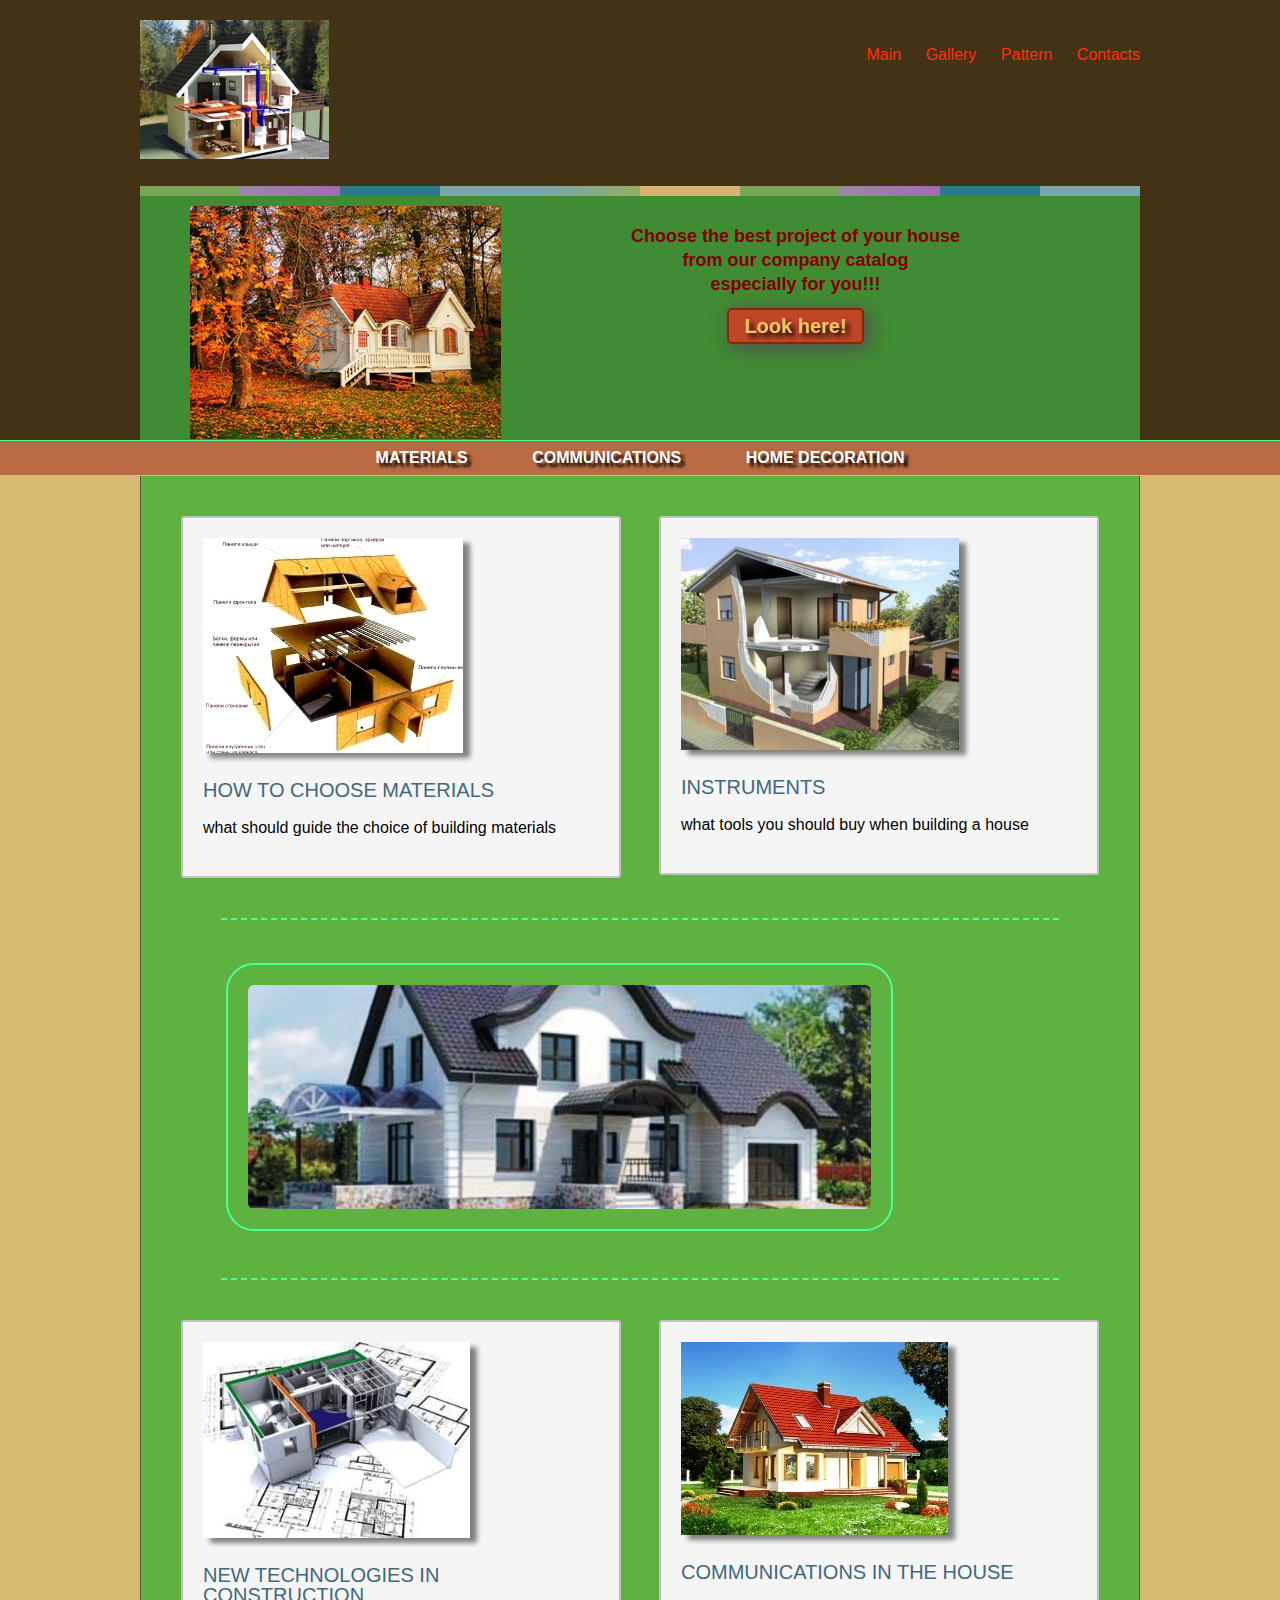
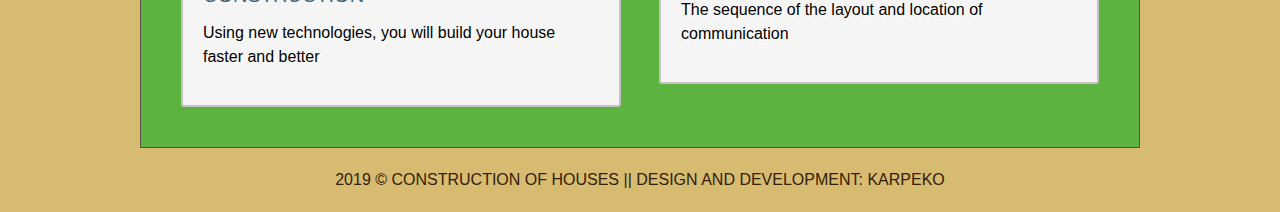
<file: BuildingSite.github.io/index.html>
<!DOCTYPE html>
<html>
<head>
	<title>Site card</title>
	<meta http-equiv="Content-Type" content="text/html" charset="UTF-8">
	<meta name="description" content="текст">
	<meta name="keywords" content="визитка">
	<link href="images/1.jpg" rel="shortcut icon" type="image/x-icon"> <!--Рис на закладке браузера-->
	<link href="style.css" type="text/css" rel="stylesheet" media="all">
</head>
<body>
	<div class="header">
		<div class="mid">
			<header>
				<div class="topmenu">
					<aside>
						<a href="#">Main</a>
						<a href="traning.html" target="_blank">Gallery</a>
						<a href="#" target="_blank">Pattern</a>
						<a href="#" target="_blank">Contacts</a>
					</aside>
				</div>
				<img src="images/logo.jpg" alt="Site logo" title="Site logo">
				<div class="afisha">
					<img src="images/v5-1.jpg" alt="Catalog cover" title="Catalog cover">
					<h3>Choose the best project of your house <br> from our company catalog<br>especially for you!!!</h3>
					<p><a href="#">Look here!</a></p>
					<div class="clear"></div>
				</div>
			</header>
		</div>
	</div>
	
	<div class="menu">
		<div class="mid">
			<nav> <!------- In nav - the main site navigation--->
				<ul>
					<li ><a href="#">Materials</a></li>
					<li ><a href="#">Communications</a></li>
					<li ><a href="#">Home decoration</a></li>
				</ul>
			</nav>
		</div>
	</div>
<!--------------- CONTENT SITE------------------------>
	<div class="content">
		<div class="mid">
			<div class="fon">
			
				<div class="block"> <!--1-->
					<a href="#">
						<div class="anons">
							<section>
								<img src="images/st1-1.jpg" alt="HOW TO CHOOSE MATERIALS" title="HOW TO CHOOSE MATERIALS">
								<h3>HOW TO CHOOSE MATERIALS</h3>
								<p>what should guide the choice of building materials</p>
							</section>
						</div>
					</a>
				</div>
				
				<div class="block">
					<a href="#">
						<div class="anons">
							<section>
								<img src="images/st2-1.jpg" alt="INSTRUMENTS" title="INSTRUMENTS">
								<h3>INSTRUMENTS</h3>
								<p>what tools you should buy when building a house</p>
							</section>
						</div>
					</a>
				</div>
				<div class="clear"></div><!------ to the top content blocks flowed around ------>
				<hr class="line">
				
				<!------ ADVERTISING BLOCK IN THE CENTER OF CONTENT: --------->
				<div class="rec">
					<a href="#" target="_blank" >
						<img src="images/v5r.jpeg" alt="ADVERTISING UNIT" title="ADVERTISING UNIT">
					</a>
				</div>
				<!--<div class="clear"></div> - removed to lower the blocks in places --->
				<hr class="line">
			<!------- MORE 2 UNITS UNDER THE ADVERTISING -------->
				<div class="block">
					<a href="pod blokom.html" target="_blank">
						<div class="anons">
							<section>
								<img src="images/st3-1.jpg" alt="NEW TECHNOLOGIES IN CONSTRUCTION" title="NEW TECHNOLOGIES IN CONSTRUCTION">
								<h3>NEW TECHNOLOGIES IN CONSTRUCTION</h3>
								<p>Using new technologies, you will build your house faster and better</p> 
							</section>
						</div>
					</a>
				</div>
				<div class="block">
					<a href="#">
						<div class="anons">
							<section>
								<img src="images/st4-1.jpg" alt="COMMUNICATIONS IN THE HOUSE" title="COMMUNICATIONS IN THE HOUSE">
								<h3>COMMUNICATIONS IN THE HOUSE</h3>
								<p>The sequence of the layout and location of communication </p>
							</section>
						</div>
					</a>
				</div>
				<div class="clear"></div><!------чтобы сверху блоки контента обтекали(????) ------>
			</div>
		</div>
	</div>
	<div class="footer">
		<div class="mid">
			<span>2019 &copy; CONSTRUCTION OF HOUSES </span> || <span>   Design and development: Karpeko </span>
		</div>
	</div>
</body>
</html>
</file>
<file: BuildingSite.github.io/style.css>
body{background: #D6BB71 ; /*url(images/geometry21.jpg)*/
	margin: 0;
	padding: 0;
	font: 16px/24px Arial, Tahoma, sans-serif;
	color: #332008;
}
a{text-decoration: none;
}
a:hover{transition: all 0.5s; /*чтобы медленнее менялся цвет на ВСЕХ ССЫЛКАХ*/
}
/*--------структура сайта-------------*/
div.mid{width:1000px;
	margin: 0 auto;
}
div.header{padding-top: 20px;
	background: 
	radial-gradient: (rgba (255, 255, 255, 0.7), #222B31, #4D3C3F 25px, transparent: 250px) 60% - 200px no-repeat;/*НЕ ПОЛУЧИЛОСЬ!!!*/
	background-color: #433314;
	background-size: 70px 70px;
}
div.footer{margin: 20px 0;
	text-align: center;
	text-transform: uppercase;
}
/*---------Шапка сайта------------*/
div.topmenu{float: right;
	height: 70px;
	line-height: 70px;/*высота строки*/
}
div.topmenu a {margin: 0 0 0 20px; color: #FF2F0F;/*чтобы МЕНЮ и пр не были прижаты друг  к другу*/
}
div.topmenu a:hover {color: #FFB81E; 
}
div.afisha {padding: 20px 50px 1px 50px;/*картинка-полоска в шапке*/
	margin-top: 20px;
	background: #f2f2f2;/*  url(images/headline.jpg) top repeat-x;*/
	background: linear-gradient(90deg, #77A65B 100px, #9B89AA 100px, #a367ba 200px, #2b798f 200px, #2b798f 300px, #76a7ac 300px, #76a7ac 400px, #93ae65 500px,#dbb16f  500px) left top repeat-x;
	background-color: #408C33;
	background-size: 600px 10px;
}
div.afisha img{float: left;
}

div.afisha h3{font-size: 18px;
	font-weight: bold ;
	text-align: center;
	color: #830000;
}
div.afisha p{text-align: center;
}
div.afisha a{font-size: 20px; 
	color: #F2C964;
	font-weight: bold;
	background: #C04629;
	border: 2px solid #862900;
	padding: 5px 15px;
	border-radius: 5px;
	box-shadow: 4px 4px 17px 2px #535353;
	text-shadow: 4px 4px 5px black;
}
div.afisha a:hover{color: #fff;
	background: #EF7558;
	border: 2px solid #3F0100;
	font-size: 22px;
	
}
/*--------- ГЛАВНОЕ МЕНЮ ---------------*/
div.menu{background: #B96A42;
	border: 1px solid #4CFF96;
	border-left:none;
	border-right: none;
}
div.menu ul{margin: 0;
	padding: 0;
	list-style: none;
	text-align: center;
}
div.menu ul li{display: inline-block; 
	margin: 5px 30px; /*чтобы в меню навигацию выставить в 1 ряд*/
}
div.menu ul li a{color: #fff;
	text-transform: uppercase;
	font-weight: bold;
	text-shadow: 4px 4px 3px black;/*все буквы - заглавные */
}
div.menu ul li a:hover{color: #F0FC09;
}
/*---------- КОНТЕНТ САЙТА --------------------------------*/
div.fon{background: #5DB240;
	border: 1px solid #535344;
	border-top: none;
	padding: 40px;
	margin: 0 0;
}
div.fon hr.line{border:none;
	border-bottom: 2px dashed #4CFF96;
	height: 0; 
	margin: 40px;/* пунктир под блоками*/
}
div.block{width: 440px;
	float: left;	
}
div.block:nth-of-type(even){float: right;/*все четные блоки выравниваются к правому краю*/
}
div.block a p{color: black;/*текст ниже - другого цвета от родителя*/
}
div.anons{background: #f5f5f5;
	border: 2px solid #c3c3c3;
	padding: 20px;
	border-radius: 3px;
}
div.anons:hover{color: blue; /*обводка вокруг 4х блоков*/
	border: 2px solid black;
	transition: all 1s; /*плавно меняется цвет обводка*/
}
div.anons img{box-shadow: 7px 5px 5px gray;
	transition: transform 0.5s;
}
div.anons:hover img{transform: scale(1.2) rotate(3deg); 
	
}   /*-----------для анимации ----------------*/
div.block:nth-of-type(even) div.anons img:hover{transform: scale(1.2) rotate(-3deg); 
}  
div.anons h3{font-size: 20px;
	margin: 20px 0 10px;
	color: #43677d;
	padding: 0;
	font-weight: normal;
	line-height: 20px;
}
div.anons p{text-shadow: 2px 2px 0 #fff;/*чтобы выглядел как вдавленный*/
}
/*-----рекламный блок -------------------------*/
div.rec{margin: 40px 45px;	}
div.rec img{border: 2px solid #4CFF96; /*рамка вокруг рекламного блока*/
	padding: 20px;
	border-radius: 28px; /*закругление рамки */
	position: center;/* центральное положение картинки*/
	margin-top: 3px; 
	position: relative;
}
@-webkit-keyframes bla-bla-bla{
	0%{top: 0;}
	10%{top: 40px;}
	20%{top: -30px;}
	30%{top: 40px;}
	40%{top: -20px;}
	50%{top: 40px;}
	60%{top: -10px;}
	70%{top: 40px;}
	80%{top: 0;}
	90%{top: 40px;}
	95%{top: 20px;}
	100%{top: 0;}
}
div.rec img:hover{-webkit-animation: bla-bla-bla 1.5s;/*для Opera*/
	-moz-animation: bla-bla-bla 1.5s;/*для старых браузеров*/
	animation: bla-bla-bla 1.5s;/*для IE7 и faerfox */
}*/

/* -------- FOOTER --------------------------------------*/
div.footer span{margin: 0 20px;
}
div.clear {clear: both;
}
/*------ АДАПТИВНЫЙ ДИЗАЙН -------------------*/
@media screen and (max-width:1000px){
	div.mid{width:95%;}
	div.afisha h3{font-size: 16px;}
	div.block{width: 48%;}
	div.anons img, div.rec img{100%;}
	div.anons h3{font-size: 14px;}	
}
@media screen and (max-width:640px){
	div.header{text-align: center;
		background-position: center -150px;
	}
	div.topmenu{float: none;}
	div.afisha img{float: none;}
	div.block, div.block:nth-of-type(even){float: none;}
	div.block{width: auto;
		margin-bottom: 40px;
	}
	div.block:nth-last-of-type(2){margin-bottom: 0;}
	div.footer span{margin: 10px 0;
		display: block;
	}
}
</file>
